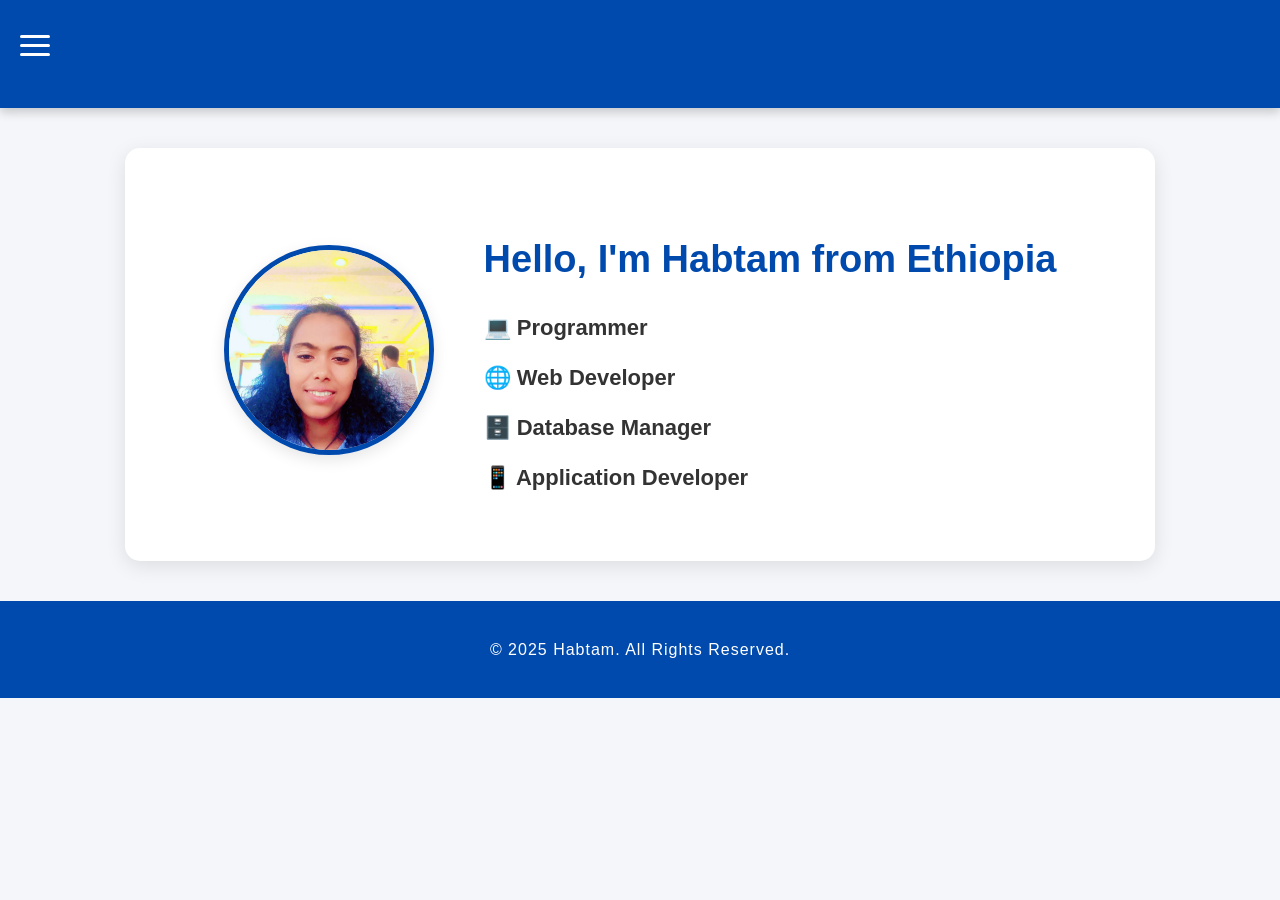
<file: index.html>
<!DOCTYPE html>
<html lang="en">
<head>
    <meta charset="UTF-8">
    <meta name="viewport" content="width=device-width, initial-scale=1.0">
    <title>Habtam Personal Website</title>
    <link rel="stylesheet" href="home.css">
</head>
<body>

<header>
    <div class="title-container">
        <h1>Welcome to Habtam Website</h1>
    </div>
    
    <button class="menu-toggle" id="menuToggle">
        <span></span>
        <span></span>
        <span></span>
    </button>

    <nav id="navMenu">
        <a href="index.html">Home</a>
        <a href="About.html">About Me</a>
        <a href="Skills.html">Skills</a>
        <a href="Gallery.html">Gallery</a>
        <a href="Contact.html">Contact Me</a>
    </nav>
</header>

<section id="home" class="section">
    
    <div class="profile-area">
        <img src="hab9.jpg" alt="Habtam Photo" class="profile-img">
    </div>
    
    <div class="info-area">
        <h2>Hello, I'm Habtam from Ethiopia</h2>
        <ul class="profession-list">
            <li>💻 Programmer</li>
            <li>🌐 Web Developer</li>
            <li>🗄️ Database Manager</li>
            <li>📱 Application Developer</li>
        </ul>
    </div>

</section>

<footer>
    <p>&copy; 2025 Habtam. All Rights Reserved.</p>
</footer>

<script src="script.js"></script>

</body>
</html>
</file>
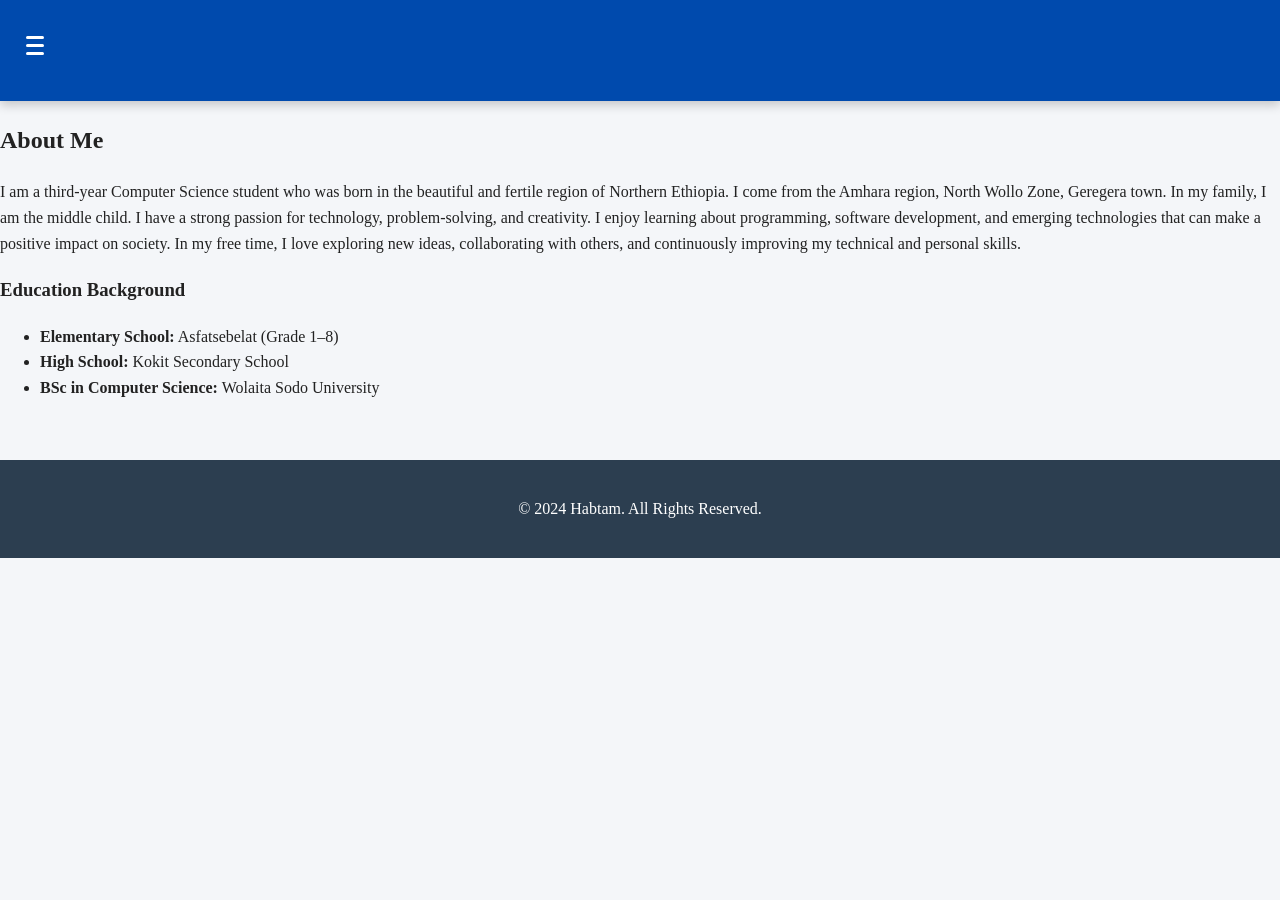
<file: About.html>
<!DOCTYPE html>
<html lang="en">
<head>
    <meta charset="UTF-8">
    <meta name="viewport" content="width=device-width, initial-scale=1.0">
    <title>Habtam Personal Website</title>
    <link rel="stylesheet" href="about.css">
    
</head>
<body>

<header>
    <div class="title-container">
        <h1>Welcome to Habtam Website</h1>
    </div>
    
    <button class="menu-toggle" id="menuToggle">
        <span></span>
        <span></span>
        <span></span>
    </button>

    <nav id="navMenu">
        <a href="index.html">Home</a>
        <a href="About.html">About Me</a>
        <a href="Skills.html">Skills</a>
        <a href="Gallery.html">Gallery</a>
        <a href="Contact.html">Contact Me</a>
    </nav>
</header>

<!-- About Me Section -->
<section id="about" class="section">
    <h2>About Me</h2>
    <p>
        I am a third-year Computer Science student who was born in the beautiful and fertile region of Northern Ethiopia. 
        I come from the Amhara region, North Wollo Zone, Geregera town. 
        In my family, I am the middle child. I have a strong passion for technology, problem-solving, and creativity. 
        I enjoy learning about programming, software development, and emerging technologies that can make a positive impact on society. 
        In my free time, I love exploring new ideas, collaborating with others, and continuously improving my technical and personal skills.
    </p>

    <h3>Education Background</h3>
    <ul>
        <li><strong>Elementary School:</strong> Asfatsebelat (Grade 1–8)</li>
        <li><strong>High School:</strong> Kokit Secondary School</li>
        <li><strong>BSc in Computer Science:</strong> Wolaita Sodo University</li>
    </ul>
</section>

<footer>
   <p>&copy; 2024 Habtam. All Rights Reserved.</p>
</footer>
<script src="script.js"></script>
</body>
</html>
</file>
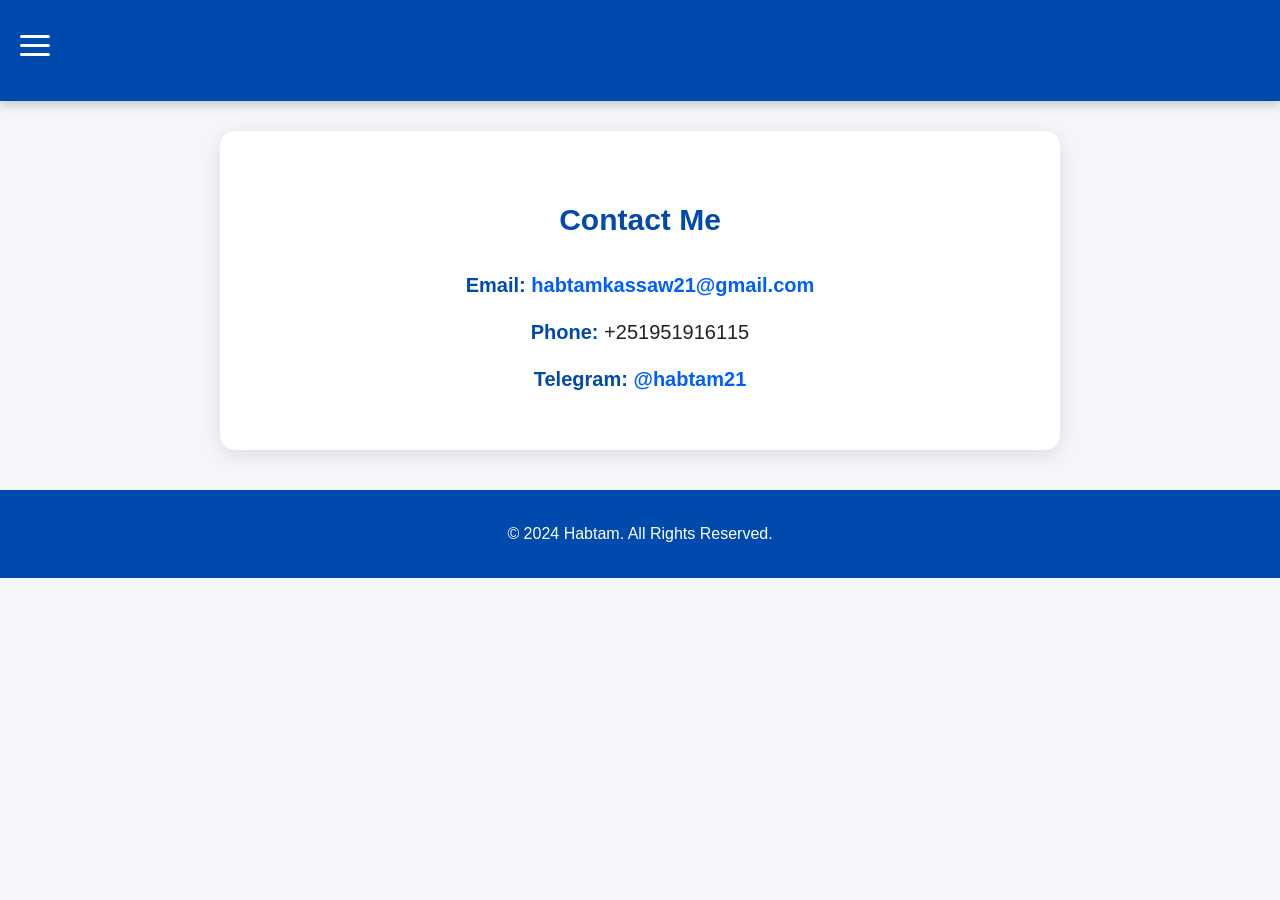
<file: Contact.html>
<!DOCTYPE html>
<html lang="en">
<head>
    <meta charset="UTF-8">
    <meta name="viewport" content="width=device-width, initial-scale=1.0">
    <title>Habtam Personal Website</title>
    <link rel="stylesheet" href="contact.css">
    
</head>
<body>

<header>
    <div class="title-container">
        <h1>Welcome to Habtam Website</h1>
    </div>
    
    <button class="menu-toggle" id="menuToggle">
        <span></span>
        <span></span>
        <span></span>
    </button>

    <nav id="navMenu">
        <a href="index.html">Home</a>
        <a href="About.html">About Me</a>
        <a href="Skills.html">Skills</a>
        <a href="Gallery.html">Gallery</a>
        <a href="Contact.html">Contact Me</a>
    </nav>
</header>
<section id="contact" class="section">
    <h2>Contact Me</h2>
    <p><strong>Email:</strong><a href="https://habtamkassaw2@gmail.com" target="_blank"> habtamkassaw21@gmail.com</a></p>
    <p><strong>Phone:</strong> +251951916115</p>
    <p><strong>Telegram:</strong> <a href="https://t.me/habtam21" target="_blank">@habtam21</a></p>
</section>
<footer>
    <p>&copy; 2024 Habtam. All Rights Reserved.</p>
</footer>

<script src="script.js"></script>

</body>
</html>
</file>
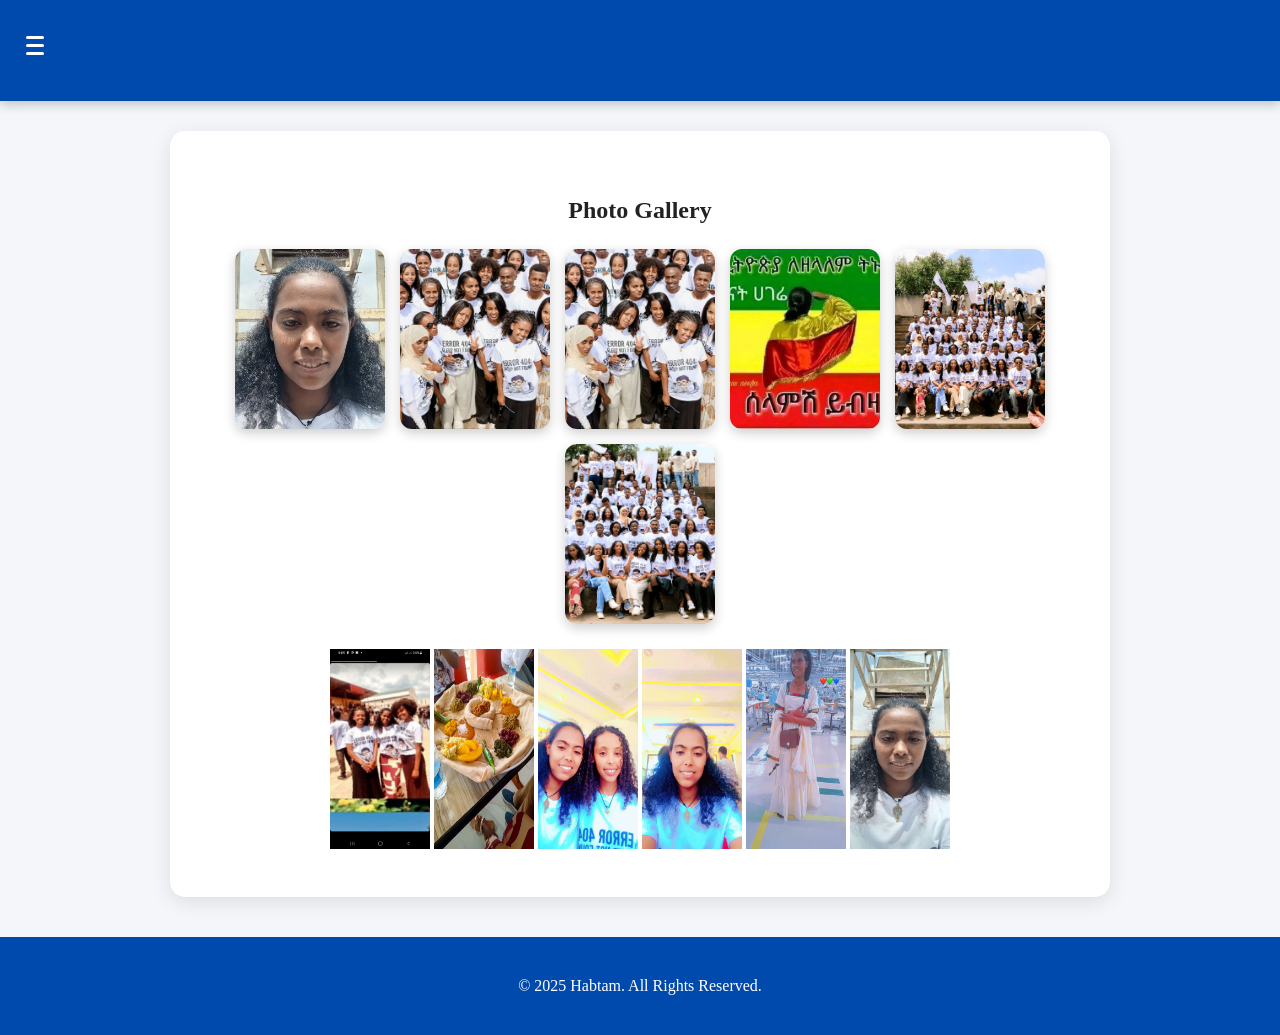
<file: Gallery.html>
<!DOCTYPE html>
<html lang="en">
<head>
    <meta charset="UTF-8">
    <meta name="viewport" content="width=device-width, initial-scale=1.0">
    <title>Habtam Personal Website</title>
    <link rel="stylesheet" href="gallery.css">
    
</head>
<body>

<header>
    <div class="title-container">
        <h1>Welcome to Habtam Website</h1>
    </div>
    
    <button class="menu-toggle" id="menuToggle">
        <span></span>
        <span></span>
        <span></span>
    </button>

    <nav id="navMenu">
        <a href="index.html">Home</a>
        <a href="About.html">About Me</a>
        <a href="Skills.html">Skills</a>
        <a href="Gallery.html">Gallery</a>
        <a href="Contact.html">Contact Me</a>
    </nav>
</header>
<section id="gallery" class="section">
    <h2>Photo  Gallery</h2>
    <div class="gallery">
        <img src="hab0.jpg" alt="Photo 0" width="100" height="200" >
        <img src="hab1.jpg" alt="Photo 1" width="100" height="200">
        <img src="hab2.jpg" alt="Photo 2" width="100" height="200">
        <img src="hab3.jpg" alt="Photo 3" width="100" height="200" >
        <img src="hab4.jpg" alt="Photo 4" width="100" height="200">
        <img src="hab5.jpg" alt="Photo 5" width="100" height="200">
</div>
<div>
        <img src="hab6.jpg" alt="Photo 6" width="100" height="200">
        <img src="hab7.jpg" alt="Photo 7" width="100" height="200">
        <img src="hab8.jpg" alt="Photo 8" width="100" height="200">
        <img src="hab9.jpg" alt="Photo 9" width="100" height="200" >
        <img src="hab10.jpg" alt="Photo 10" width="100" height="200">
        <img src="hab11.jpg" alt="Photo 11" width="100" height="200">
    </div>
</section>
<footer>
    <p>&copy; 2025 Habtam. All Rights Reserved.</p>
</footer>

<script src="script.js"></script>

</body>
</html>
</file>
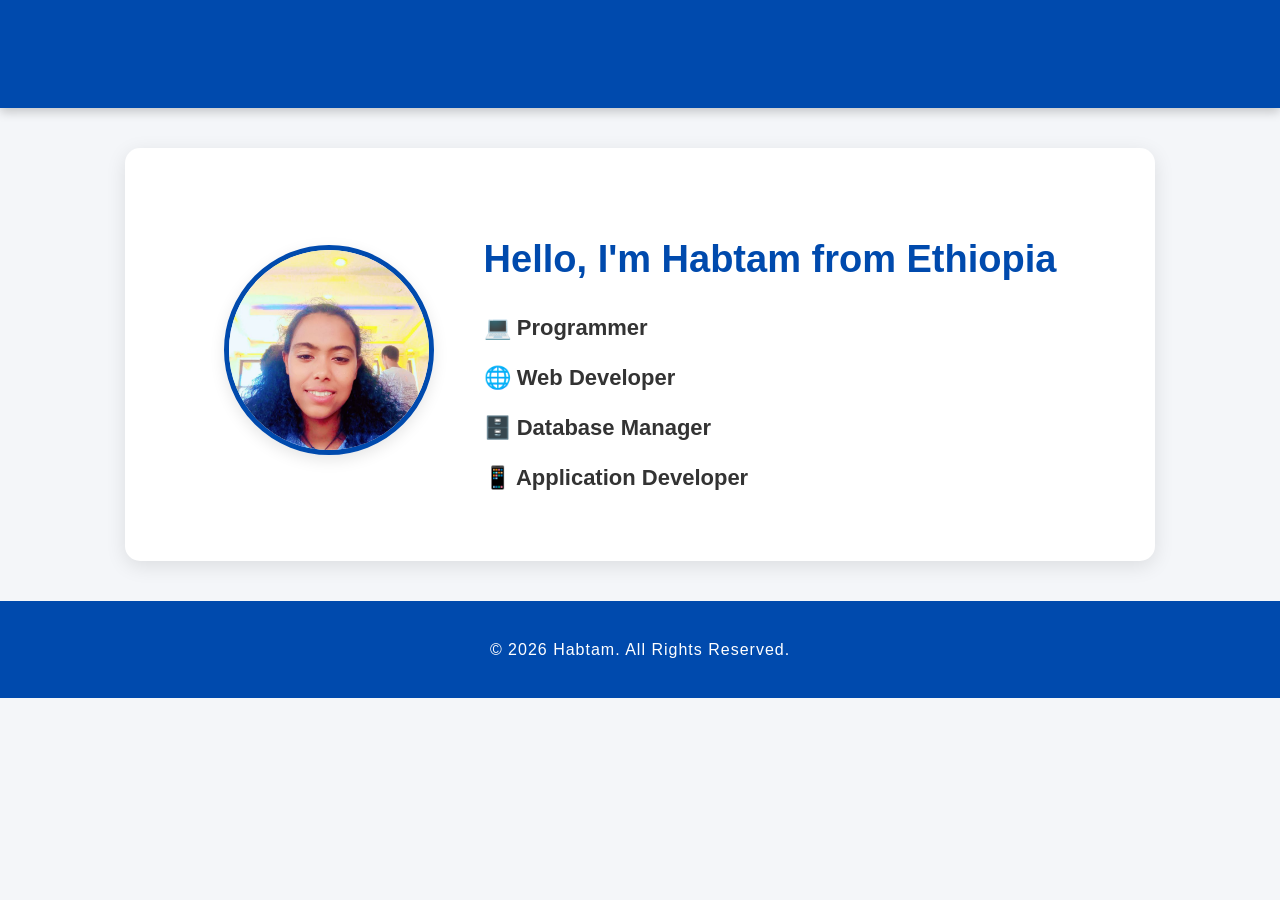
<file: Home.html>
<!DOCTYPE html>
<html lang="en">
<head>
    <meta charset="UTF-8">
    <meta name="viewport" content="width=device-width, initial-scale=1.0">
    <title>Habtam Personal Website</title>
    <link rel="stylesheet" href="home.css">
</head>
<body>

<header>
    <div class="title-container">
        <h1>Welcome to Habtam Website</h1>
    </div>
    <nav>
        <a href="Home.html">Home</a>
        <a href="About.html">About Me</a>
        <a href="Skills.html">Skills</a>
        <a href="Gallery.html">Gallery</a>
        <a href="Contact.html">Contact Me</a>
    </nav>
</header>

<section id="home" class="section">
    
    <div class="profile-area">
        <img src="hab9.jpg" alt="Habtam Photo" class="profile-img">
    </div>
    
    <div class="info-area">
        <h2>Hello, I'm Habtam from Ethiopia</h2>
        <ul class="profession-list">
            <li>💻 Programmer</li>
            <li>🌐 Web Developer</li>
            <li>🗄️ Database Manager</li>
            <li>📱 Application Developer</li>
        </ul>
    </div>

</section>

<footer>
    <p>&copy; 2026 Habtam. All Rights Reserved.</p>
</footer>

<script src="script.js"></script>

</body>
</html>
</file>
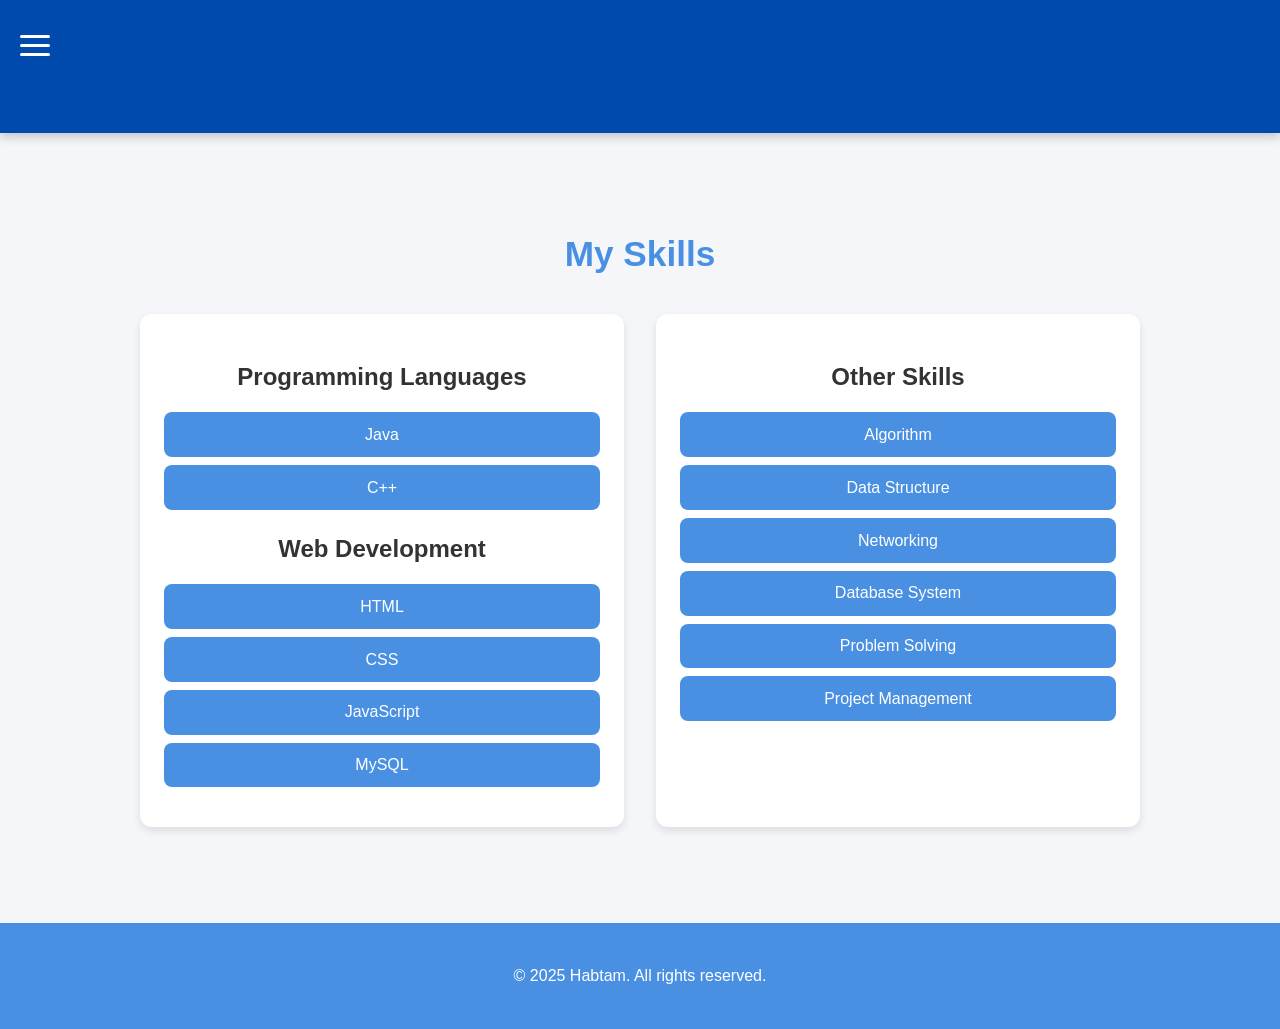
<file: Skills.html>
<!DOCTYPE html>
<html lang="en">
<head>
    <meta charset="UTF-8">
    <meta name="viewport" content="width=device-width, initial-scale=1.0">
    <title>Habtam Personal Website</title>
    <link rel="stylesheet" href="skills.css">
    
</head>
<body>

<header>
    <div class="title-container">
        <h1>Welcome to Habtam Website</h1>
    </div>
    
    <button class="menu-toggle" id="menuToggle">
        <span></span>
        <span></span>
        <span></span>
    </button>

    <nav id="navMenu">
        <a href="index.html">Home</a>
        <a href="About.html">About Me</a>
        <a href="Skills.html">Skills</a>
        <a href="Gallery.html">Gallery</a>
        <a href="Contact.html">Contact Me</a>
    </nav>
</header>
<section id="skills" class="page">
    <div class="container">
      <h2 class="section-title">My Skills</h2>
      <div class="skills-container">
        
        <div class="skill-category">
          <h2>Programming Languages</h2>
          <div class="skill-item">
            <div class="skill-name">
              <ul>
                <b>
                  <li>Java</li>
                  <li>C++</li>
                </b>
              </ul>
            </div>
          </div>

          <h2>Web Development</h2>
          <div class="skill-item">
            <div class="skill-name">
              <ul>
                <b>
                  <li>HTML</li>
                  <li>CSS</li>
                  <li>JavaScript</li>
                  <li>MySQL</li>
                </b>
              </ul>
            </div>
          </div>
        </div>

        <div class="skill-category">
          <h2>Other Skills</h2>
          <div class="skill-item">
            <div class="skill-name">
              <ul>
                <b>
                  <li>Algorithm</li>
                  <li>Data Structure</li>
                  <li>Networking</li>
                  <li>Database System</li>
                  <li>Problem Solving</li>
                  <li>Project Management</li>
                </b>
              </ul>
            </div>
          </div>
        </div>

      </div>
    </div>
  </section>

  <footer>
    <p>© 2025 Habtam. All rights reserved.</p>
  </footer>

<script src="script.js"></script>

</body>
</html>
</file>
<file: home.css>
/* ===== 1. ጠቅላላ ገጽታ (Background) ===== */
body {
    background: #f4f6f9;
    color: #222;
    line-height: 1.6;
    font-family: 'Segoe UI', Tahoma, Geneva, Verdana, sans-serif;
    margin: 0;
    padding: 0;
}

/* ===== 2. ሰማያዊው የበላይ ማውጫ (HEADER) ===== */
header {
    background: #004aad;
    padding: 25px 0;
    text-align: center;
    color: white;
    box-shadow: 0 4px 10px rgba(0,0,0,0.2);
    position: relative; /* ባለ 3 መስመሯን በግራ በኩል ለመለጠፍ */
    overflow: hidden;
    white-space: nowrap;
}

/* የርዕሱ መያዣ */
.title-container {
    overflow: hidden;
    white-space: nowrap;
    width: 100%;
}

header h1 {
    font-size: 36px;
    margin: 0;
    display: inline-block;
    padding-left: 100%;
    animation: scroll-text 12s linear infinite;
    color: #ffd700; /* ወርቃማ ቢጫ */
}

/* 🎯 3. ማውጫው (nav) በግራ በኩል መጥቶ ተደብቆ እንዲቆይ የተስተካከለ (100% FIXED) */
nav {
    display: flex !important;
    flex-direction: column;
    width: 250px; /* 🛑 ጥቁሩ ማውጫ እንዳይሰፋ መጠኑ 250px ብቻ ተደርጓል! */
    height: 100vh;
    background-color: #222; /* የማውጫው ጥቁር ቀለም */
    position: fixed; /* በገጹ ላይ ተጣብቆ እንዲቆም */
    top: 0;
    left: -250px; /* መጀመሪያ ሙሉ በሙሉ በስተግራ ይደበቃል */
    padding-top: 80px;
    transition: left 0.3s ease;
    z-index: 999;
}

/* በጃቫስክሪፕት 'active' ሲሆን ከግራ ተንሸራቶ ይገባል */
nav.active {
    left: 0 !important;
}

nav a {
    color: white;
    text-decoration: none;
    padding: 15px 20px;
    font-size: 18px;
    font-weight: bold;
    transition: 0.3s;
    display: block;
    text-align: left;
    border-bottom: 1px solid #333;
    margin: 0;
}

nav a:hover {
    color: #ffd700;
    background-color: #004aad;
}

/* 🎯 4. ባለ 3 መስመሯ ቁልፍ አቀማመጥ (ልክ እንደ ሌሎቹ ገጾች ከላይ በስተግራ ዳር ላይ) */
.menu-toggle {
    display: flex !important;
    flex-direction: column;
    justify-content: space-between;
    width: 30px;
    height: 21px;
    background: transparent;
    border: none;
    cursor: pointer;
    padding: 0;
    position: absolute;
    top: 35px; /* ከላይ ያለው ርቀት */
    left: 20px; /* ሙሉ በሙሉ በስተግራ ዳር ላይ መለጠፊያ */
    z-index: 1000;
}

.menu-toggle span {
    width: 100%;
    height: 3px;
    background-color: white;
    border-radius: 2px;
}

/* ===== 5. ዋናው ነጭ ሳጥን ===== */
.section {
    padding: 50px 40px;
    background: #ffffff;
    margin: 40px auto; 
    width: 85%; 
    max-width: 950px; 
    border-radius: 15px;
    box-shadow: 0 5px 20px rgba(0,0,0,0.1);
    display: flex;
    align-items: center;
    justify-content: center;
    gap: 50px;
}

/* ===== 6. ፎቶውን ክብ ማድረጊያ ===== */
.profile-img {
    border-radius: 50%;
    width: 200px;
    height: 200px;
    object-fit: cover;
    border: 5px solid #004aad;
    box-shadow: 0 5px 15px rgba(0,0,0,0.1);
}

/* ===== 7. የጽሑፍ ማስተካከያ ===== */
.info-area {
    text-align: left;
}

h2 {
    font-size: 38px;
    margin-bottom: 20px;
    color: #004aad;
}

.profession-list {
    list-style: none;
    padding: 0;
    margin: 0;
}

.profession-list li {
    font-size: 22px;
    text-align: left;
    margin: 15px 0;
    font-weight: bold;
    color: #333;
}

/* ===== 8. የበታች ማውጫ (FOOTER) ===== */
footer {
    background: #004aad;
    color: white;
    text-align: center;
    padding: 20px 0;
    font-size: 16px;
    letter-spacing: 1px;
    margin-top: 40px;
    width: 100%;
}

/* ===== 9. የጽሑፍ አኒሜሽን ===== */
@keyframes scroll-text {
    0% {
        transform: translate3d(0, 0, 0);
    }
    100% {
        transform: translate3d(-100%, 0, 0);
    }
}

/* ለስልክ ስክሪን ማስተካከያ (Responsive) */
@media screen and (max-width: 768px) {
    .section {
        flex-direction: column;
        text-align: center;
        gap: 20px;
    }
    .info-area, .profession-list li {
        text-align: center;
    }
}
</file>
<file: about.css>
/* ===== 1. ጠቅላላ ገጽታ ===== */
body {
    background: #f4f6f9;
    color: #222;
    line-height: 1.6;
    margin: 0;
    padding: 0;
    transition: margin-left 0.3s ease;
}

/* ===== 2. ሰማያዊው ሄደር (Header) ===== */
header {
    background: #004aad;
    padding: 25px 0;
    text-align: center;
    color: white;
    box-shadow: 0 4px 10px rgba(0,0,0,0.2);
    position: relative;
    overflow: hidden;
    white-space: nowrap;
}

header h1 {
    font-size: 32px;
    margin: 0;
    display: inline-block;
    padding-left: 100%;
    animation: scroll-text 12s linear infinite;
    color: #ffd700;
}

@keyframes scroll-text {
    0% { transform: translate3d(0, 0, 0); }
    100% { transform: translate3d(-100%, 0, 0); }
}

/* 🎯 3. ማውጫው (nav) በግራ በኩል መጥቶ ተደብቆ እንዲቆይ (250px) */
nav {
    display: flex !important;
    flex-direction: column;
    width: 250px;
    height: 100vh;
    background-color: #222;
    position: fixed;
    top: 0;
    left: -250px; /* መጀመሪያ ይደበቃል */
    padding-top: 80px;
    transition: left 0.3s ease;
    z-index: 999;
}

nav.active { left: 0 !important; }

nav a {
    color: white;
    text-decoration: none;
    padding: 15px 20px;
    font-size: 18px;
    font-weight: bold;
    display: block;
    text-align: left;
    border-bottom: 1px solid #333;
}

/* 🎯 4. ባለ 3 መስመሯ ቁልፍ (ከላይ በስተግራ) */
.menu-toggle {
    display: flex !important;
    flex-direction: column;
    justify-content: space-between;
    width: 30px;
    height: 21px;
    background: transparent;
    border: none;
    cursor: pointer;
    position: absolute;
    top: 35px;
    left: 20px;
    z-index: 1000;
}

.menu-toggle span {
    width: 100%;
    height: 3px;
    background-color: white;
    border-radius: 2px;
}

/* ===== 5. የ About ገጽ ይዘቶች ===== */
.about {
    max-width: 900px;
    margin: 60px auto;
    background: #ffffff;
    padding: 40px;
    border-radius: 20px;
    box-shadow: 0 4px 15px rgba(0, 0, 0, 0.1);
}

.about-content {
    display: flex;
    align-items: center;
    gap: 30px;
    flex-wrap: wrap;
    justify-content: center;
}

.profile-pic-side {
    width: 300px;
    height: 300px;
    object-fit: cover;
    border-radius: 50%; /* ክብ እንዲሆን */
    border: 5px solid #004aad;
    transition: transform 0.3s ease;
}

.about-text {
    max-width: 500px;
    text-align: justify;
}

footer {
    text-align: center;
    padding: 20px;
    background-color: #2c3e50;
    color: white;
    margin-top: 60px;
}
</file>
<file: contact.css>
/* ==================================================
   ለ Contact.html የተስተካከለ የተሟላ የዲዛይን ኮድ (100% FIXED)
   ================================================== */

body {
    background: #f4f6f9;
    color: #222;
    line-height: 1.6;
    margin: 0;
    padding: 0;
    font-family: Arial, sans-serif;
}

header {
    background: #004aad;
    padding: 25px 0;
    text-align: center;
    color: white;
    box-shadow: 0 4px 10px rgba(0,0,0,0.2);
    position: relative; /* ባለ 3 መስመሯን በግራ በኩል ለመለጠፍ ይረዳል */
    overflow: hidden;
    white-space: nowrap;
}

header h1 {
    font-size: 32px;
    margin: 0;
    display: inline-block;
    padding-left: 100%;
    animation: scroll-text 12s linear infinite;
}

/* የእንቅስቃሴው መንገድ (Keyframes) */
@keyframes scroll-text {
    0% {
        transform: translate3d(0, 0, 0);
    }
    100% {
        transform: translate3d(-100%, 0, 0);
    }
}

/* 1. ማውጫው (nav) መጀመሪያ በግራ በኩል ተደብቆ እንዲቆይ ማድረግ */
nav {
    display: flex !important;
    flex-direction: column;
    width: 250px;
    height: 100vh;
    background-color: #222;
    position: fixed;
    top: 0;
    left: -250px; /* መጀመሪያ ሙሉ በሙሉ በስተግራ ይደበቃል */
    padding-top: 80px;
    transition: left 0.3s ease;
    z-index: 999;
}

/* ባለ 3 መስመሯ ስትነካ ብቻ ማውጫው ከግራ ተንሸራቶ ይወጣል */
nav.active {
    left: 0 !important;
}

nav a {
    color: white;
    text-decoration: none;
    padding: 15px 20px;
    font-size: 18px;
    font-weight: bold;
    transition: 0.3s;
    display: block;
    text-align: left;
    border-bottom: 1px solid #333;
    margin: 0;
}

nav a:hover {
    color: #ffd700;
    background-color: #004aad;
}

/* 2. 🎯 ባለ 3 መስመሯ ቁልፍ አቀማመጥ (ልክ እንደ Skills.html በግራ በኩል ጎን ላይ) */
.menu-toggle {
    display: flex !important;
    flex-direction: column;
    justify-content: space-between;
    width: 30px;
    height: 21px;
    background: transparent;
    border: none;
    cursor: pointer;
    padding: 0;
    position: absolute; /* በራሷ ነፃ እንድትሆን */
    top: 35px; /* ከላይ ወደ ታች ዝቅ ማድረጊያ (ልክ እንደ Skills) */
    left: 20px; /* ሙሉ በሙሉ በስተግራ ዳር ላይ መለጠፊያ */
    z-index: 1000; /* ከሁሉም በላይ እንድትሆን */
}

.menu-toggle span {
    width: 100%;
    height: 3px;
    background-color: white; /* መስመሮቹ ነጭ እንዲሆኑ */
    border-radius: 2px;
}

/* 3. የይዘቱ (Section) ውብ የድሮ ዲዛይን */
.section {
    padding: 40px 20px;
    background: white;
    width: 90%;
    max-width: 800px;
    margin: 30px auto;
    border-radius: 15px;
    text-align: center;
    box-shadow: 0 5px 20px rgba(0,0,0,0.1);
}

.section h2 {
    font-size: 30px;
    margin-bottom: 25px;
    color: #004aad;
}

.section p {
    font-size: 20px;
    margin: 15px 0;
}

.section strong {
    color: #004aad;
}

.section a {
    color: #005eff;
    text-decoration: none;
    font-weight: bold;
    transition: 0.3s;
}

.section a:hover {
    color: #ff9800;
}

footer {
    background: #004aad;
    color: white;
    text-align: center;
    padding: 15px 0;
    margin-top: 40px;
    font-size: 16px;
}
</file>
<file: gallery.css>
/* ===== 1. ጠቅላላ ገጽታ ===== */
body {
    background: #f4f6f9;
    color: #222;
    line-height: 1.6;
    margin: 0;
    padding: 0;
    transition: margin-left 0.3s ease;
}

/* ===== 2. ሰማያዊው ሄደር (Header) ===== */
header {
    background: #004aad;
    padding: 25px 0;
    text-align: center;
    color: white;
    box-shadow: 0 4px 10px rgba(0,0,0,0.2);
    position: relative;
    overflow: hidden;
    white-space: nowrap;
}

header h1 {
    font-size: 32px;
    margin: 0;
    display: inline-block;
    padding-left: 100%;
    animation: scroll-text 12s linear infinite;
    color: #ffd700;
}

@keyframes scroll-text {
    0% { transform: translate3d(0, 0, 0); }
    100% { transform: translate3d(-100%, 0, 0); }
}

/* 🎯 3. ማውጫው (nav) በግራ በኩል በትንሹ እንዲወጣ የተስተካከለ */
nav {
    display: flex !important;
    flex-direction: column;
    width: 250px; /* 🛑 የጥቁሩ ማውጫ ስፋት */
    height: 100vh;
    background-color: #222;
    position: fixed;
    top: 0;
    left: -250px; /* መጀመሪያ ይደበቃል */
    padding-top: 80px;
    transition: left 0.3s ease;
    z-index: 999;
}

nav.active { left: 0 !important; }

nav a {
    color: white;
    text-decoration: none;
    padding: 15px 20px;
    font-size: 18px;
    font-weight: bold;
    display: block;
    text-align: left;
    border-bottom: 1px solid #333;
}

nav a:hover {
    color: #ffd700;
    background-color: #004aad;
}

/* 🎯 4. ባለ 3 መስመሯ ቁልፍ (ከላይ በስተግራ) */
.menu-toggle {
    display: flex !important;
    flex-direction: column;
    justify-content: space-between;
    width: 30px;
    height: 21px;
    background: transparent;
    border: none;
    cursor: pointer;
    position: absolute;
    top: 35px;
    left: 20px;
    z-index: 1000;
}

.menu-toggle span {
    width: 100%;
    height: 3px;
    background-color: white;
    border-radius: 2px;
}

/* ===== 5. የ Gallery ይዘቶች ===== */
.section {
    padding: 40px 20px;
    background: white;
    width: 85%;
    max-width: 900px;
    margin: 30px auto;
    border-radius: 15px;
    text-align: center;
    box-shadow: 0 5px 20px rgba(0,0,0,0.1);
}

.gallery {
    display: flex;
    flex-wrap: wrap;
    justify-content: center;
    gap: 15px;
    margin-bottom: 25px;
}

.gallery img {
    width: 150px;
    height: 180px;
    object-fit: cover;
    border-radius: 12px;
    box-shadow: 0 4px 12px rgba(0,0,0,0.2);
    transition: 0.3s ease-in-out;
}

.gallery img:hover {
    transform: scale(1.08);
    cursor: pointer;
}

footer {
    background: #004aad;
    color: white;
    text-align: center;
    padding: 20px 0;
    margin-top: 40px;
    width: 100%;
}
</file>
<file: skills.css>
/* ==================================================
   ለ Skills.html የተስተካከለ የተሟላ የዲዛይን ኮድ (100% FIXED)
   ================================================== */

body {
    background: #f4f6f9;
    color: #222;
    line-height: 1.6;
    font-family: Arial, sans-serif;
    margin: 0;
    padding: 0;
}

header {
    background: #004aad;
    padding: 25px 0;
    text-align: center;
    color: white;
    box-shadow: 0 4px 10px rgba(0,0,0,0.2);
    position: relative;
    overflow: hidden;
    white-space: nowrap; /* ጽሑፉ ወደ ታች እንዳይወርድ በአንድ መስመር እንዲሆን ያደርጋል */
}

/* ርዕሱ ከቀኝ ወደ ግራ እንዲንቀሳቀስ ማድረግ */
header h1 {
    font-size: 32px;
    margin-bottom: 10px;
    display: inline-block;
    padding-left: 100%; /* አኒሜሽኑ ከቀኝ ጠርዝ እንዲጀምር ያደርጋል */
    animation: scroll-text 12s linear infinite; /* በየ 12 ሰከንዱ ያለማቋረጥ ይሽከረከራል */
}

/* የእንቅስቃሴው መንገድ (Keyframes) */
@keyframes scroll-text {
    0% {
        transform: translate3d(0, 0, 0);
    }
    100% {
        transform: translate3d(-100%, 0, 0); /* ሙሉ በሙሉ ወደ ግራ እንዲጠፋ ያደርጋል */
    }
}

/* 1. ማውጫው (nav) መጀመሪያ በግራ በኩል ተደብቆ እንዲቆይ ማድረግ */
nav {
    display: flex !important;
    flex-direction: column;
    width: 250px;
    height: 100vh;
    background-color: #222;
    position: fixed;
    top: 0;
    left: -250px; /* 🛑 መጀመሪያ ሙሉ በሙሉ በስተግራ ይደበቃል */
    padding-top: 80px;
    transition: left 0.3s ease;
    z-index: 999;
}

/* ባለ 3 መስመሯ ስትነካ ብቻ ማውጫው ከግራ ተንሸራቶ ይወጣል */
nav.active {
    left: 0 !important;
}

nav a {
    color: white;
    text-decoration: none;
    padding: 15px 20px;
    font-size: 18px;
    font-weight: bold;
    transition: 0.3s;
    display: block;
    text-align: left;
    border-bottom: 1px solid #333;
    margin: 0;
}

nav a:hover {
    color: #ffd700;
    background-color: #004aad;
}

/* 2. ባለ 3 መስመሯ ቁልፍ አቀማመጥ (በስተግራ ከላይ) */
.menu-toggle {
    display: flex !important;
    flex-direction: column;
    justify-content: space-between;
    width: 30px;
    height: 21px;
    background: transparent;
    border: none;
    cursor: pointer;
    padding: 0;
    position: absolute;
    top: 35px; /* ከላይ ያለው ርቀት */
    left: 20px; /* ከግራ ያለው ርቀት */
    z-index: 1000;
}

.menu-toggle span {
    width: 100%;
    height: 3px;
    background-color: white;
    border-radius: 2px;
}

/* 3. የካርዶቹ እና የይዘቱ ውብ የድሮ ዲዛይን */
.page {
    padding: 4rem 0;
}

.container {
    width: 90%;
    max-width: 1000px;
    margin: 0 auto;
}

.section-title {
    text-align: center;
    font-size: 2.2rem;
    margin-bottom: 2rem;
    color: #4a90e2;
    position: relative;
}

.section {
    padding: 50px 20px;
    text-align: left;
    background: #ffffff;
    margin: 30px auto;
    width: 85%;
    border-radius: 15px;
    box-shadow: 0 5px 20px rgba(0,0,0,0.1);
}

.skills-container {
    display: flex !important;
    flex-wrap: wrap !important;
    gap: 2rem !important;
    justify-content: center !important;
}

/* እውነተኛው የካርዶች ነጭ ሳጥን ዲዛይን */
.skill-category {
    background-color: #fff !important;
    padding: 1.5rem !important;
    border-radius: 12px !important;
    box-shadow: 0 4px 8px rgba(0,0,0,0.1) !important;
    flex: 1 1 300px !important;
    transition: transform 0.3s ease, box-shadow 0.3s ease !important;
}

.skill-category:hover {
    transform: translateY(-5px) !important;
    box-shadow: 0 8px 16px rgba(0,0,0,0.2) !important;
}

.skill-category h2 {
    margin-bottom: 1rem;
    color: #333;
    text-align: center;
    font-size: 1.5rem;
}

/* ነጥቦቹን አጥፍቶ ወደ ሰማያዊ በተን መቀየሪያ */
.skill-item ul {
    list-style-type: none !important;
    padding-left: 0 !important;
}

.skill-item li {
    background-color: #4a90e2 !important; /* የሰማያዊ በተኑ ቀለም */
    color: #fff !important;
    margin: 0.5rem 0 !important;
    padding: 0.6rem 1rem !important;
    border-radius: 8px !important;
    font-weight: 500 !important;
    text-align: center !important;
    transition: background 0.3s ease !important;
    list-style: none !important; /* ነጥቦቹን ሙሉ በሙሉ ያጠፋል */
}

.skill-item li:hover {
    background-color: #357ABD !important;
}

footer {
    text-align: center;
    padding: 1.5rem 0;
    background-color: #4a90e2;
    color: #fff;
    margin-top: 2rem;
}

@media screen and (max-width: 768px) {
    .skills-container {
        flex-direction: column;
        align-items: center;
    }
}
</file>
